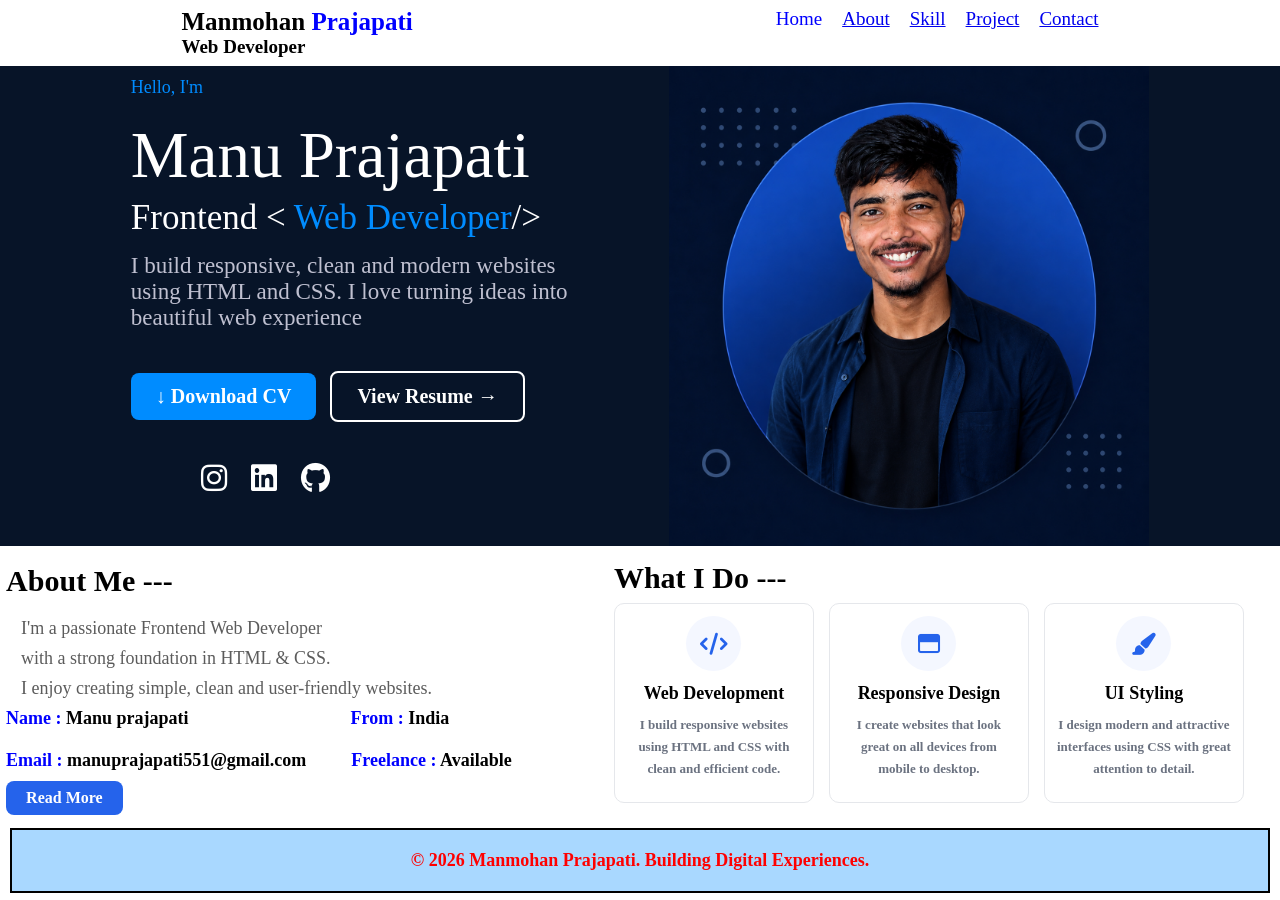
<file: index.html>
<!DOCTYPE html>
<html lang="en">

<head>
    <meta charset="UTF-8">
    <meta name="viewport" content="width=device-width, initial-scale=1.0">
    <title>Manu's portfoliyo website</title>
    <link rel="stylesheet" href="style.css">
    <link rel="stylesheet" href="https://cdnjs.cloudflare.com/ajax/libs/font-awesome/6.5.1/css/all.min.css">

    <link rel="stylesheet"
href="https://cdnjs.cloudflare.com/ajax/libs/font-awesome/6.6.0/css/all.min.css">

</head>

<body>
    <nav>
        <div class="logo">Manmohan <span style="color: blue;"> Prajapati </span>
            <div class="developer">Web Developer</div>
        </div>

        <ul>
            <li style="color: blue;">Home</li>
            <li><a href="about.html">About</a></li>
            <li><a href="skill.html">Skill</a></li>
            <li><a href="project.html">Project</a></li>
            <li><a href="contact.html">Contact</a></li>
        </ul>
    </nav>

    <main>
        <section class="hero">
            <div class="hero-left">
                <div class="one" style="color: rgb(0, 140, 255);">Hello, I'm</div>
                <div class="two" style="color: white;">Manu Prajapati</div>
                <div class="three" style="font-size: 35px;">Frontend &lt; <span style="color:rgb(0,140,255);"> Web
                        Developer</span>/&gt;</div>
                <div class="four" style="font-size: 23px;">I build responsive, clean and modern websites <div>using HTML
                        and CSS. I love turning ideas into </div>
                    <div>
                        beautiful web experience</div>
                </div>

                <div class="container">
                    <a href="Resume Manu 551.pdf" download class="btn1">
                        &darr; Download CV
                    </a>

                    <a href="Resume Manu 551.pdf" target="_blank" class="btn2">
                        View Resume &rarr;
                    </a>
                </div>

                <div class="social-icons">
                    <a href="https://www.instagram.com/manmohan.prajapati.73997/#"><i
                            class="fa-brands fa-instagram"></i></a>
                    <a href="https://www.linkedin.com/in/manu-prajapati-b543a5381/"><i
                            class="fa-brands fa-linkedin"></i></a>
                    <a href="https://github.com/manuprajapati"><i class="fa-brands fa-github"></i></a>
                </div>
            </div>
            <div class="hero-right">
                <img class="image" src="pic.png" alt="">
            </div>
        </section>


<section class="other">

    <div class="aboutme"> 
        About Me --- 

         <div class="line1" >
            <p>
                I'm a passionate Frontend Web Developer </p>
                <p> with a strong foundation in HTML & CSS.</p>
                <p>
                I enjoy creating simple, clean and user-friendly websites.</p>
                </div>

            <div class="details" style="font-size: 18px;">
                <span class="details1" style="color: blue;" >
                    Name :
                </span>
                <span>Manu prajapati &nbsp;&nbsp;&nbsp;&nbsp;&nbsp;&nbsp;&nbsp;&nbsp;&nbsp;&nbsp;&nbsp;&nbsp;&nbsp;&nbsp;&nbsp;&nbsp;&nbsp;&nbsp;&nbsp;&nbsp;&nbsp;&nbsp;&nbsp;&nbsp;&nbsp;&nbsp;&nbsp;&nbsp;&nbsp;&nbsp;&nbsp;&nbsp;&nbsp;&nbsp;</span>
            
                <span style="color: blue;">From :</span>
                <span>India</span><br><br>
                <span style="color: blue;">Email :</span>
                <span>manuprajapati551@gmail.com&nbsp;&nbsp;&nbsp;&nbsp;&nbsp;&nbsp;&nbsp;&nbsp;&nbsp;</span>
                <span style="color: blue;">Freelance :</span>
                <span> Available</span>
            </div>
            <div class="readmore">
                <a href="#" class="read-more-btn">Read More</a>
            </div>
        </div>
    
<div class="ido">
What I Do ---
<div class="whatido">

    <div class="card">
        <div class="icon">
            <i class="fa-solid fa-code"></i>
        </div>
        <h3>Web Development</h3>
        <p>
            I build responsive websites using HTML and CSS
            with clean and efficient code.
        </p>
    </div>

    <div class="card">
        <div class="icon">
            <i class="fa-regular fa-window-maximize"></i>
        </div>
        <h3>Responsive Design</h3>
        <p>
            I create websites that look great on all devices
            from mobile to desktop.
        </p>
    </div>

    <div class="card">
        <div class="icon">
            <i class="fa-solid fa-paintbrush"></i>
        </div>
        <h3>UI Styling</h3>
        <p>
            I design modern and attractive interfaces using
            CSS with great attention to detail.
        </p>
    </div>

</div>
</div>

</section>

    </main>

   <footer class="footer">
    © 2026 Manmohan Prajapati. Building Digital Experiences.
</footer>
</body>

</html>
</file>
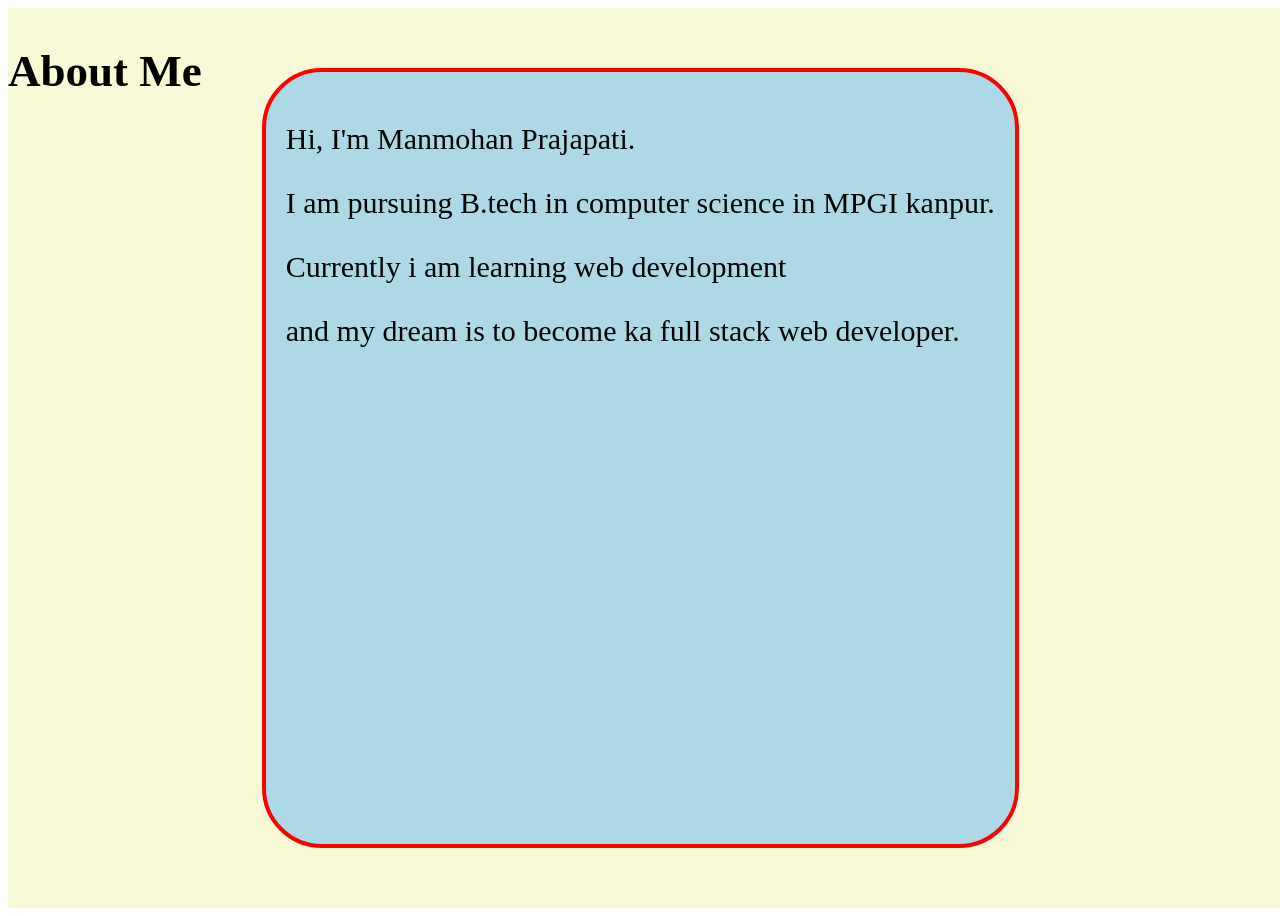
<file: about.html>
<!DOCTYPE html>
<html lang="en">
<head>
    <meta charset="UTF-8">
    <meta name="viewport" content="width=device-width, initial-scale=1.0">
    <title>About</title>
    <style>
        #about{
            width: 100vw;
            height: 100vh;
            display: flex;
            background-color: rgb(248, 250, 215);
            font-size: 30px;
        
        }
        .intro{
            margin: 60px;
            border: 4px solid red;
            padding: 20px;
            border-radius: 60px;
            display: block;
            align-items: center;
            justify-content: center;
            background: lightblue;
        }
    </style>
</head>
<body>
 
    <section id="about">
    <h2>About Me</h2>
    <div class="intro">
        <p>
        Hi, I'm Manmohan Prajapati.</p> 
        <p> I am pursuing B.tech in computer science in MPGI kanpur.</p>

       <p> Currently i am learning web development </p>
       <p>and my dream is to become ka full stack web developer.</p>
    

    </div>
</section>
 
</body>
</html>
</file>
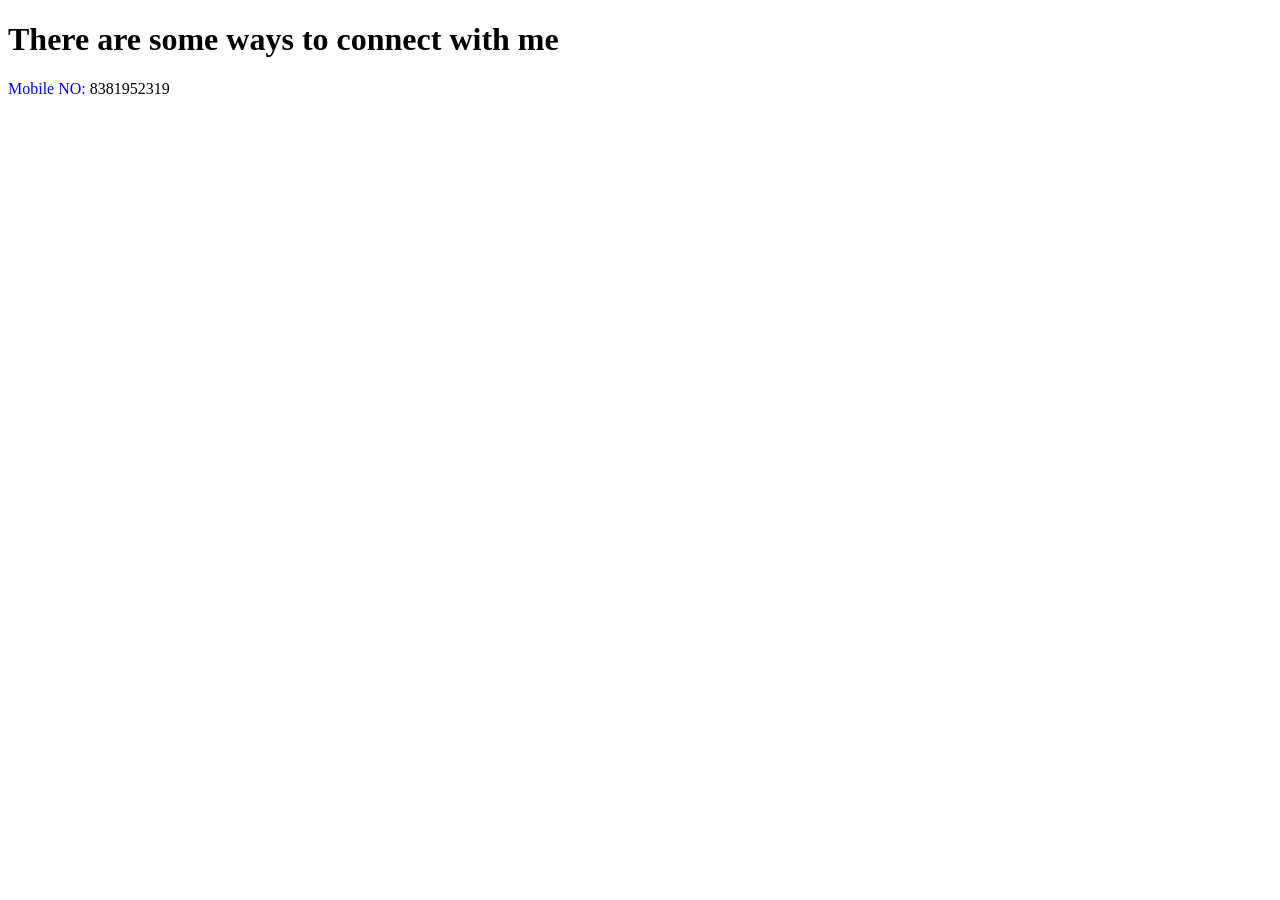
<file: contact.html>
<!DOCTYPE html>
<html lang="en">
<head>
    <meta charset="UTF-8">
    <meta name="viewport" content="width=device-width, initial-scale=1.0">
    <title>Contact</title>
</head>
<body>
 <h1>There are some ways to connect with me</h1>
 <div class="connect">
    <span style="color: blue;">Mobile NO:</SPan> <SPan>8381952319</SPan>
 </div>
</body>
</html>
</file>
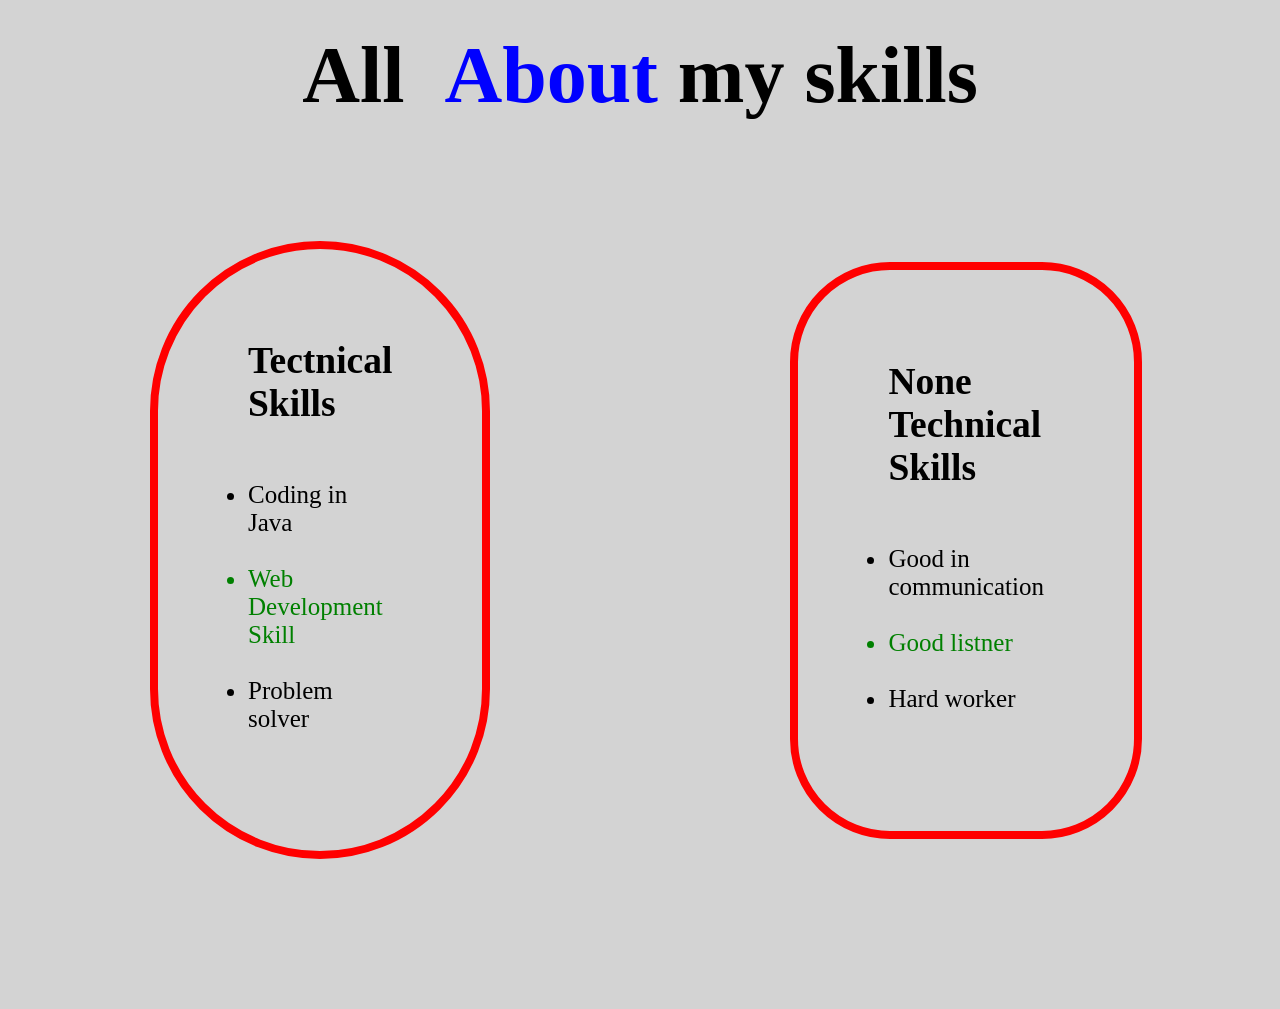
<file: skill.html>
<!DOCTYPE html>
<html lang="en">
<head>
    <meta charset="UTF-8">
    <meta name="viewport" content="width=device-width, initial-scale=1.0">
    <title>Skill</title>
    <style>
*{
    margin: 0;
    padding: 0;
    background-color: lightgrey
}
.main{
    display: flex;
    align-items: center; 
    width: 100%;
    height: auto;
    justify-content: space-around;
}
.tech{
margin: 150px;
padding: 90px;
border: 8px solid red;
font-size: 25px;
border-radius: 200px;
}
.nontech{
margin: 150px;
padding: 90px;
border: 8px solid red;
font-size: 25px;
border-radius: 100px;

}
.head{
    display: flex;
    align-items: center;
    justify-content: center;
    position: relative;
    top: 30px;
    font-size: 80px;
    
}
    </style>
</head>
<body>
    <h1 class="head">All &nbsp;<span style="color: blue;">About</span>&nbsp;my skills</h1>
    <main class="main">
        <section class="tech">
             <h2>Tectnical Skills</h2><br><br>
            <ul>
               
                <li>Coding in Java</li><br>
                <li style="color:green;">Web Development Skill</li><br>
                <li>Problem solver</li><br>
            </ul>
        </section>
        <section class="nontech"> <h2>None Technical Skills</h2><br><br>
            <ul>
                <li>Good in communication</li><br>
                <li style="color: green;">Good listner</li><br>
                <li>Hard worker</li><br>
            </ul>
        </section>
    </main>
    
</body>
</html>
</file>
<file: style.css>
* {
    margin: 0;
    padding: 0;
    box-sizing: border-box;


}

body {
    /*overflow-x: hidden;*/
    margin: 0;
}

nav {
    display: flex;
    justify-content: space-around;
    background-color: white;
    padding: 8px 0;

}

.logo {
    font-size: 25px;
    font-weight: bold;
}

nav ul {
    display: flex;
    gap: 20px;
}

nav ul li {
    list-style-type: none;
    font-size: 19px;
}

.home {
    color: blue;
}


.developer {
    font-size: 19px;
}

.hero {
    background-color: #071428;
    width: 100%;

    height: auto;
    margin: auto;
    display: flex;
    justify-content: space-around;
    align-items: center;
    padding: 0 80px;
}

.hero-left {
    position: relative;


}

.one {
    position: relative;
    top: -80px;

}

.two {
    font-size: 65px;
    position: relative;
    top: -60px;
}

.three {
    color: white;
    position: relative;
    top: -55px;
}

.four {
    color: rgba(242, 240, 255, 0.786);
    position: relative;
    top: -40px;
}

.hero-right {

    width: 480px;
    display: flex;
    justify-content: center;
    align-items: center;

}

.image {
     width: 100%;
    max-width: 480px;
    height: auto;

}

.one {
    font-size: 18px;
}

.container {
    padding: 0;
    margin: 0;
    cursor: pointer;
}



.btn1,
.btn2 {
    display: inline-block;
    padding: 12px 25px;
    text-decoration: none;
    border-radius: 8px;
    margin-right: 10px;
    font-weight: bold;
    font-size: 20px;
}

.btn1 {
    background: #008cff;
    color: white;
}

.btn2 {
    border: 2px solid white;
    color: white;
}



.social-icons a {
    color: white;
    font-size: 30px;
    margin-right: 20px;
    text-decoration: none;
    position: relative;
    top: 40px;
    left: 70px;
}

.social-icons a:hover {
    color: rgb(0, 140, 255);
}


.other {
    width: 100%;

    display: flex;
    justify-content: space-around;
    align-items: center;
    background-color: white;
}

.aboutme {
    font-size: 30px;
    font-weight: bold;
    position: relative;
    top: 10px;
    left: -30px;

}

.line1 {
    color: rgba(0, 0, 0, 0.643);
    font-size: 18px;
    font-weight: lighter;
    position: relative;
    top: 15px;
    left: 15px;
    line-height: 30px;
}


.details {
    position: relative;
    top: 20px;
}



.read-more-btn {
    display: inline-block;
    background: #2563EB;
    color: white;
    text-decoration: none;
    padding: 8px 20px;
    border-radius: 8px;
    font-size: 16px;
    font-weight: 600;
    transition: 0.3s;
    position: relative;
    top: 25px;
}

.read-more-btn:hover {
    background: #1D4ED8;
    transform: translateY(-3px);
}





.ido {
    position: relative;
    top: 15px;

    left: 0;
    font-size: 30px;
    font-weight: bold;
}

.whatido {
    left: 0;

    display: flex;
    gap: 15px;
    margin-top: 8px;
    position: relative;

}

.card {
    width: 200px;
    height: 200px;
    /* Fixed height */
    padding: 12px;
    border: 1px solid #e5e7eb;
    border-radius: 10px;
    text-align: center;
    background: #fff;
}

.icon {
    width: 55px;
    height: 55px;
    margin: 0 auto 12px;
    background: #f4f7ff;
    border-radius: 50%;
    display: flex;
    justify-content: center;
    align-items: center;
}

.icon i {
    font-size: 22px;
    color: #2563eb;
}

.card h3 {
    font-size: 18px;
    margin-bottom: 10px;
}

.card p {
    font-size: 13px;
    line-height: 22px;
    color: #6b7280;
}


.footer {
    margin: 10px;
    width: auto;
    padding: 20px;
    box-sizing: border-box;
    height: auto;
    color: red;
    border: 2px solid black;
    background-color: #008cff56;
    text-align: center;
    position: relative;
    top: 30px;
    font-weight: bold;
    font-size: 18px;
}






@media (max-width: 768px){

    nav{
        flex-direction: column;
        align-items: center;
        gap: 10px;
    }

    nav ul{
        flex-wrap: wrap;
        justify-content: center;
    }

    .logo{
        text-align: center;
    }

    .hero{
        flex-direction: column;
        text-align: center;
        padding: 30px 20px;
    }

    .image{
        width: 280px;
        max-width: 100%;
    }

    .two{
        font-size: 42px;
    }

    .three{
        font-size: 24px !important;
    }

    .four{
        font-size: 18px !important;
    }

    .container{
        display: flex;
        flex-direction: column;
        gap: 15px;
        align-items: center;
    }

    .social-icons a{
        left: 0;
        top: 15px;
    }

    .other{
        flex-direction: column;
        padding: 20px;
    }

    .aboutme{
        left: 0;
        width: 100%;
    }

    .ido{
        left: 0;
        margin-top: 40px;
        width: 100%;
    }

    .whatido{
        flex-direction: column;
        align-items: center;
    }

    .card{
        width: 90%;
        max-width: 350px;
        height: auto;
    }

    .footer{
        margin: 0;
        font-size: 15px;
    }
}
</file>
